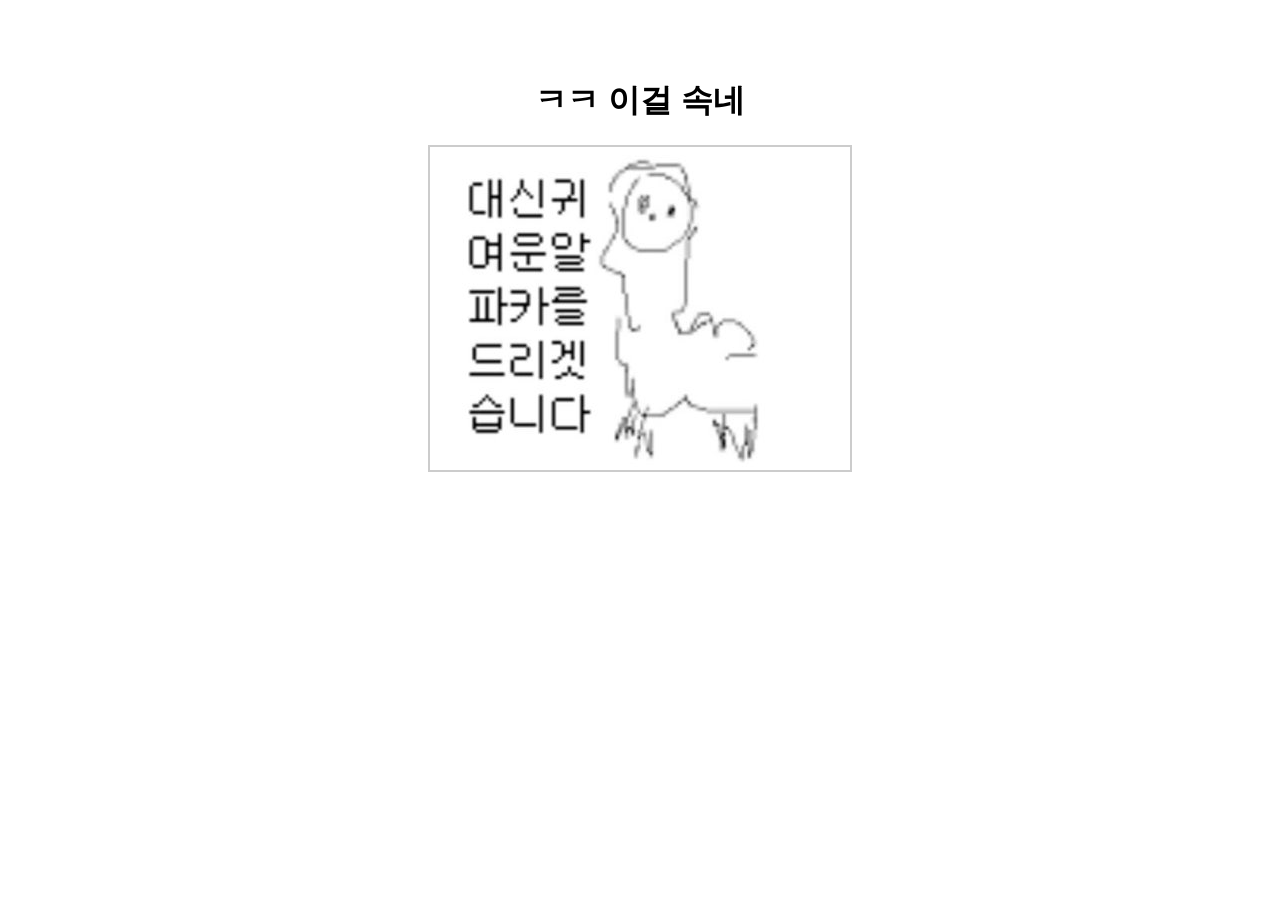
<file: index.html>
<!DOCTYPE html>
<html lang="ko">
<head>
  <meta charset="UTF-8">
  <title>당신이 받은 선물!</title>
  <style>
    body {
      font-family: Arial, sans-serif;
      text-align: center;
      padding: 50px;
    }
    img {
      max-width: 100%;
      height: auto;
      border: 2px solid #ccc;
    }
  </style>
</head>
<body>
  <h1>ㅋㅋ 이걸 속네</h1>
  <img src="img.jpg" alt="만우절 속이는 사진">
</body>
</html>
</file>
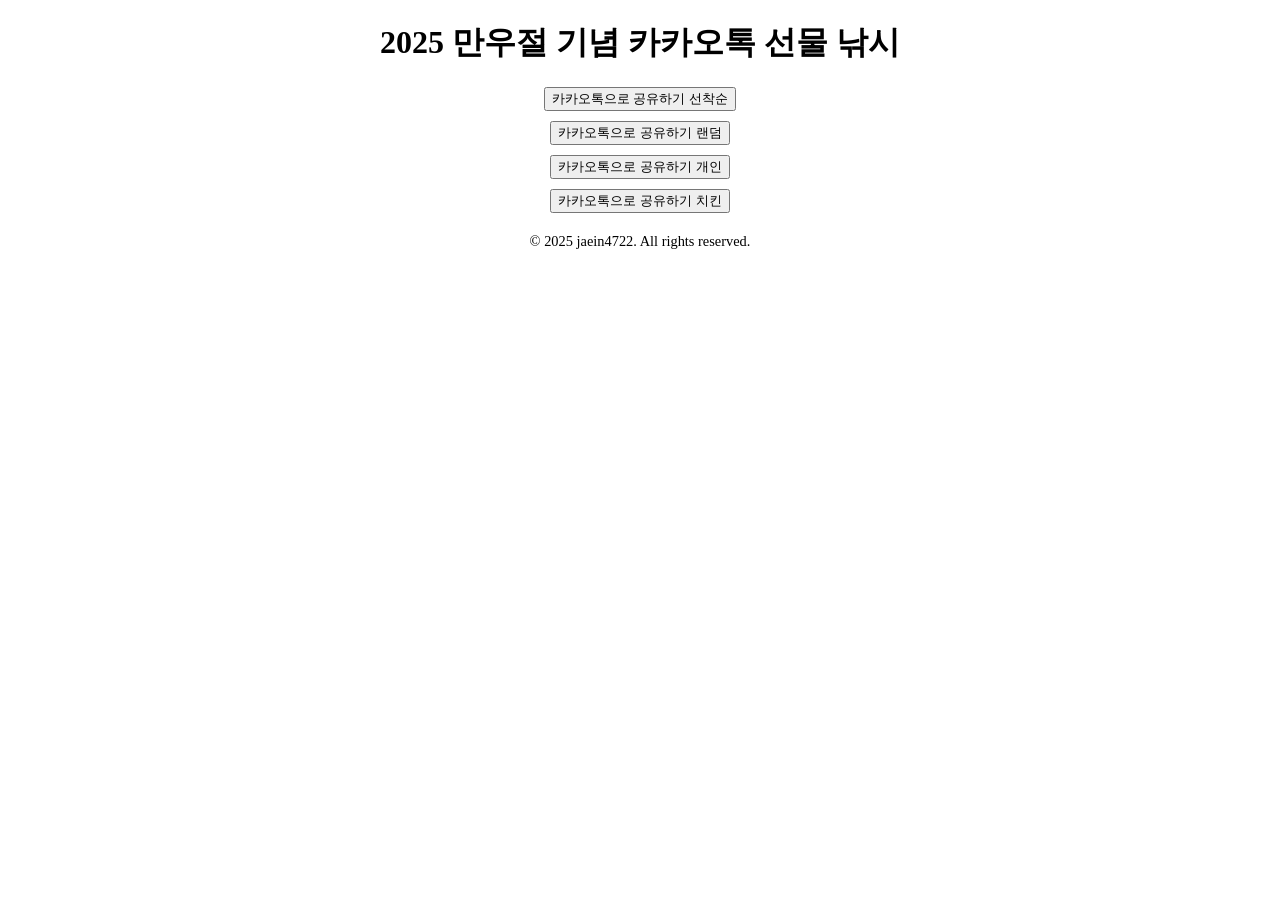
<file: fish.html>
<!DOCTYPE html>
<html lang="ko">
<head>
  <meta charset="UTF-8">
  <title>2025 만우절 기념 카카오톡 선물 낚시</title>
  <script src="https://t1.kakaocdn.net/kakao_js_sdk/2.7.4/kakao.min.js"
    integrity="sha384-DKYJZ8NLiK8MN4/C5P2dtSmLQ4KwPaoqAfyA/DfmEc1VDxu4yyC7wy6K1Hs90nka" crossorigin="anonymous"></script>
  <link rel="stylesheet" href="style.css">
  <script src="script.js"></script>
</head>
<body>
  <h1>2025 만우절 기념 카카오톡 선물 낚시</h1>
  <!-- 버튼들 -->
  <button onclick="sendKakaofirst()">카카오톡으로 공유하기 선착순</button>
  <button onclick="sendKakaorandom()">카카오톡으로 공유하기 랜덤</button>
  <button onclick="sendKakaoone()">카카오톡으로 공유하기 개인</button>
  <button onclick="sendKakaochicken()">카카오톡으로 공유하기 치킨</button>
  <footer style="text-align: center; margin-top: 20px; font-size: 0.9em;">
    © 2025 <a href="https://github.com/jaein4722" target="_blank" style="color: inherit; text-decoration: none;">jaein4722</a>. All rights reserved.
  </footer>
</body>
</html>
</file>
<file: style.css>
body {
    text-align: center;
  }
  
  button {
    display: block;
    margin: 10px auto;
  }
  
  /* 추가로 footer 스타일도 별도로 관리할 수 있습니다 */
  footer {
    text-align: center;
    margin-top: 20px;
    font-size: 0.9em;
  }
</file>
